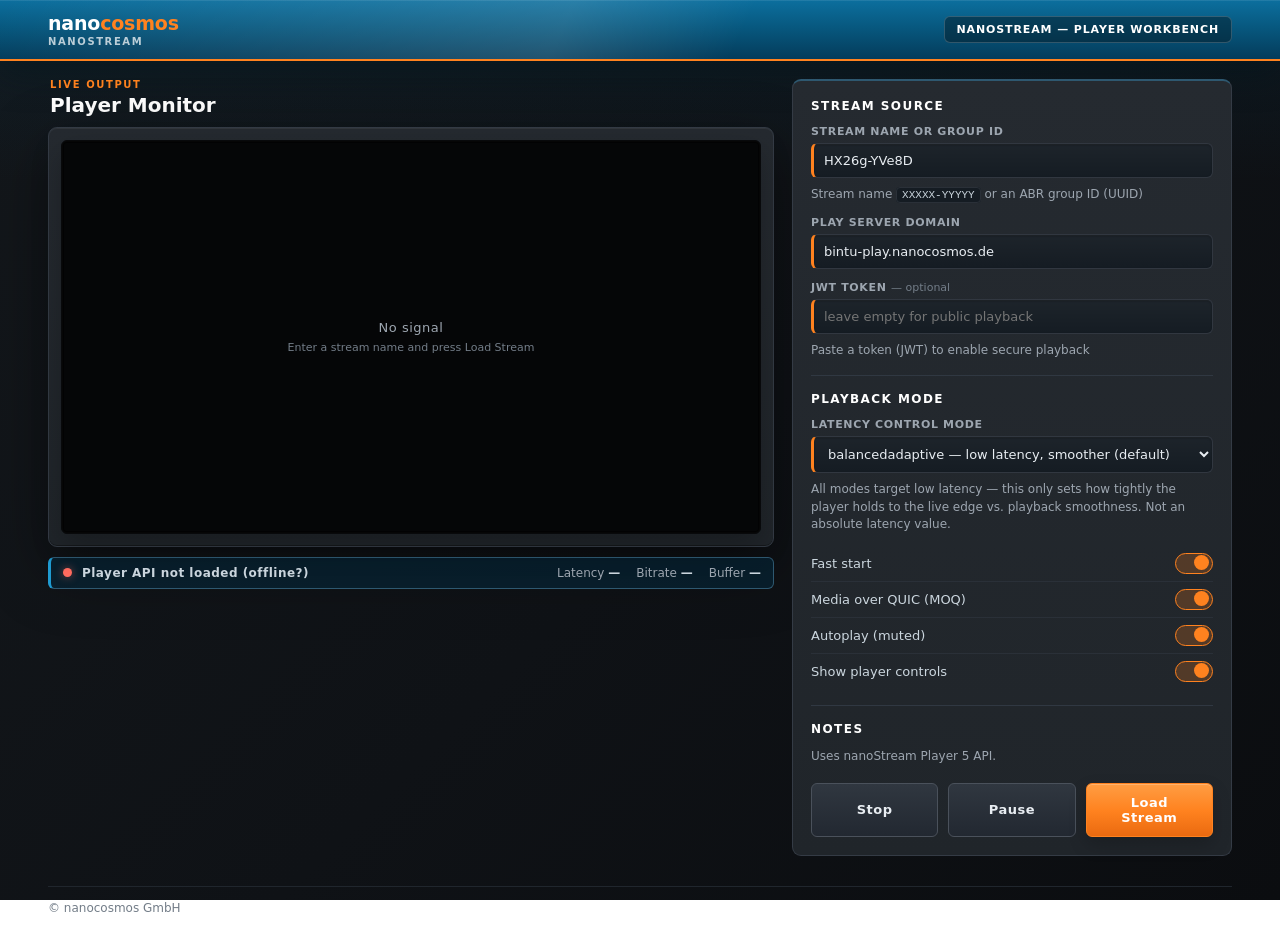
<file: skills/nanocosmos/nanostream-development/player/player-demo.html>
<!DOCTYPE html>
<html lang="en">
<head>
<meta charset="UTF-8" />
<meta name="viewport" content="width=device-width, initial-scale=1.0" />
<title>nanoStream Player — Demo Workbench</title>
<script src="https://demo.nanocosmos.de/nanoplayer/api/release/nanoplayer.5.min.js"></script>
<style>
  :root {
    --dns-bg-page: #0f1216;
    --dns-bg-page-deep: #0b0d10;
    --dns-bg-panel: #252a30;
    --dns-bg-panel-low: #20252a;
    --dns-bg-sunken: #101216;
    --dns-bg-control: #151b21;

    --dns-line: #313740;
    --dns-line-strong: #3a424c;
    --dns-line-blue: #2e5870;

    --dns-text: #e8edf2;
    --dns-text-soft: #cbd6de;
    --dns-muted: #9da6b0;
    --dns-dim: #737d88;

    --dns-brand-blue: #07587f;
    --dns-brand-blue-dark: #043c5b;
    --dns-status-blue: #1f9bd1;

    --dns-action-orange: #ff821f;
    --dns-action-orange-hi: #ff9d43;
    --dns-action-orange-low: #ea6a10;

    --dns-ok: #44c767;
    --dns-warn: #ffc15a;
    --dns-error: #ff6b5f;
  }

  * { box-sizing: border-box; }

  html, body { margin: 0; padding: 0; }

  body {
    font-family: "Inter", "Segoe UI", system-ui, -apple-system, sans-serif;
    background:
      linear-gradient(180deg, rgba(8, 72, 105, 0.16) 0, rgba(8, 72, 105, 0) 180px) fixed,
      linear-gradient(135deg, #13171b 0%, #0f1216 54%, #0b0d10 100%) fixed;
    color: var(--dns-text);
    min-height: 100vh;
    -webkit-font-smoothing: antialiased;
  }

  /* ---------- Header ---------- */
  .app-header {
    background:
      linear-gradient(115deg, transparent 0%, rgba(255,255,255,0.12) 44%, transparent 58%),
      linear-gradient(180deg, #0c6f9e 0%, #07587f 46%, #043c5b 100%);
    border-bottom: 2px solid var(--dns-action-orange);
    box-shadow:
      inset 0 1px 0 rgba(255,255,255,0.09),
      0 12px 36px rgba(2,20,28,0.48);
    padding: 12px 0;
  }
  .header-inner {
    width: min(calc(100% - 96px), 1520px);
    margin: 0 auto;
    display: flex;
    align-items: center;
    justify-content: space-between;
    gap: 16px;
  }
  .brand {
    display: flex;
    align-items: center;
    gap: 12px;
  }
  .brand-logo {
    font-size: 19px;
    font-weight: 800;
    letter-spacing: -0.01em;
    color: #fff;
  }
  .brand-logo span { color: var(--dns-action-orange); }
  .brand-eyebrow {
    font-size: 10px;
    font-weight: 700;
    letter-spacing: 0.16em;
    text-transform: uppercase;
    color: rgba(255,255,255,0.72);
    margin-top: 2px;
  }
  .mode-pill {
    font-size: 11px;
    font-weight: 700;
    letter-spacing: 0.08em;
    text-transform: uppercase;
    color: #fff;
    background: rgba(4,28,40,0.5);
    border: 1px solid rgba(255,255,255,0.18);
    border-radius: 6px;
    padding: 6px 12px;
  }

  /* ---------- Layout ---------- */
  .workbench {
    width: min(calc(100% - 96px), 1520px);
    margin: 18px auto 30px;
  }
  .workbench-layout {
    display: grid;
    grid-template-columns: minmax(720px, 1fr) minmax(390px, 440px);
    gap: 18px;
    align-items: start;
  }
  .preview-col { display: flex; flex-direction: column; gap: 10px; }

  /* ---------- Section headers ---------- */
  .col-head {
    display: flex;
    align-items: baseline;
    justify-content: space-between;
    gap: 12px;
    padding: 0 2px;
  }
  .panel-title {
    font-size: 20px;
    line-height: 1.2;
    color: #fff;
    margin: 0;
  }
  .eyebrow {
    font-size: 10px;
    font-weight: 700;
    letter-spacing: 0.16em;
    text-transform: uppercase;
    color: var(--dns-action-orange);
    margin: 0 0 3px;
  }

  /* ---------- Panels ---------- */
  .dns-panel {
    background: linear-gradient(180deg, #252a30 0%, #20252a 100%);
    border: 1px solid #343b45;
    border-radius: 9px;
    box-shadow:
      inset 0 1px 0 rgba(255,255,255,0.055),
      inset 0 -1px 0 rgba(0,0,0,0.36),
      0 22px 64px rgba(0,0,0,0.36);
  }
  .preview-panel { padding: 12px; }

  /* ---------- Monitor ---------- */
  .monitor {
    position: relative;
    width: 100%;
    aspect-ratio: 16 / 9;
    background: #050607;
    border: 1px solid #08090b;
    border-radius: 6px;
    overflow: hidden;
    box-shadow:
      inset 0 0 0 2px rgba(0,0,0,0.62),
      inset 0 0 0 1px rgba(255,255,255,0.04),
      0 12px 30px rgba(0,0,0,0.24);
  }
  #playerDiv { position: absolute; inset: 0; }
  .monitor-placeholder {
    position: absolute;
    inset: 0;
    display: flex;
    flex-direction: column;
    align-items: center;
    justify-content: center;
    gap: 6px;
    text-align: center;
    color: var(--dns-dim);
    pointer-events: none;
  }
  .monitor-placeholder .ph-title {
    font-size: 13px;
    letter-spacing: 0.04em;
    color: var(--dns-muted);
  }
  .monitor-placeholder .ph-sub { font-size: 11px; }

  /* ---------- Status strip ---------- */
  .status-strip {
    display: flex;
    align-items: center;
    gap: 10px;
    color: #cbd6de;
    background: rgba(4,42,61,0.54);
    border: 1px solid #2e5870;
    border-left: 3px solid var(--dns-status-blue);
    border-radius: 6px;
    padding: 8px 12px;
    font-size: 12px;
  }
  .status-dot {
    width: 9px; height: 9px; border-radius: 50%;
    background: var(--dns-dim);
    box-shadow: 0 0 0 3px rgba(255,255,255,0.03);
    flex: none;
  }
  .status-dot.live { background: var(--dns-ok); box-shadow: 0 0 8px rgba(68,199,103,0.6); }
  .status-dot.warn { background: var(--dns-warn); }
  .status-dot.error { background: var(--dns-error); box-shadow: 0 0 8px rgba(255,107,95,0.5); }
  .status-label { font-weight: 700; letter-spacing: 0.04em; }
  .status-stats { margin-left: auto; display: flex; gap: 16px; color: var(--dns-muted); }
  .status-stats b { color: var(--dns-text-soft); font-variant-numeric: tabular-nums; font-weight: 600; }

  /* ---------- Control rail ---------- */
  .control-rail {
    background: linear-gradient(180deg, #252a30 0%, #20252a 100%);
    border: 1px solid #343b45;
    border-top: 2px solid var(--dns-line-blue);
    border-radius: 9px;
    padding: 18px;
  }
  .control-section {
    border-top: 1px solid #303842;
    padding-top: 16px;
    margin-top: 16px;
  }
  .control-section:first-child { border-top: 0; margin-top: 0; padding-top: 0; }
  .section-label {
    font-size: 12px;
    font-weight: 700;
    letter-spacing: 0.12em;
    text-transform: uppercase;
    color: #fff;
    margin: 0 0 12px;
  }
  .field { margin-bottom: 12px; }
  .field:last-child { margin-bottom: 0; }
  .field label {
    display: block;
    font-size: 11px;
    font-weight: 600;
    letter-spacing: 0.06em;
    text-transform: uppercase;
    color: var(--dns-muted);
    margin-bottom: 5px;
  }
  input, select {
    width: 100%;
    color: var(--dns-text);
    font-family: inherit;
    font-size: 13px;
    background:
      linear-gradient(180deg, rgba(255,255,255,0.035), rgba(255,255,255,0)),
      #151c23;
    border: 1px solid #313740;
    border-left: 3px solid var(--dns-action-orange);
    border-radius: 6px;
    padding: 9px 10px;
    box-shadow:
      inset 0 1px 2px rgba(0,0,0,0.34),
      inset 0 1px 0 rgba(255,255,255,0.04);
  }
  input:focus, select:focus {
    outline: none;
    border-color: var(--dns-action-orange);
    box-shadow: 0 0 0 2px rgba(255,130,31,0.28), inset 0 1px 2px rgba(0,0,0,0.34);
  }
  .field-row { display: grid; grid-template-columns: 1fr 1fr; gap: 10px; }

  .help-text { font-size: 12px; line-height: 1.45; color: var(--dns-muted); margin: 8px 0 0; }
  .help-text code {
    font-family: ui-monospace, "SF Mono", Menlo, monospace;
    font-size: 11px;
    color: var(--dns-text-soft);
    background: #151c23;
    border: 1px solid #2a3038;
    border-radius: 4px;
    padding: 1px 5px;
  }

  /* ---------- Toggles ---------- */
  .toggle-row {
    display: flex; align-items: center; justify-content: space-between;
    padding: 7px 0;
    font-size: 13px; color: var(--dns-text-soft);
  }
  .toggle-row + .toggle-row { border-top: 1px solid #2a3038; }
  .switch { position: relative; width: 38px; height: 21px; flex: none; }
  .switch input { display: none; }
  .switch .track {
    position: absolute; inset: 0;
    background: #151c23; border: 1px solid #313740;
    border-radius: 11px; transition: all .15s;
  }
  .switch .knob {
    position: absolute; top: 2px; left: 2px;
    width: 15px; height: 15px; border-radius: 50%;
    background: var(--dns-dim); transition: all .15s;
  }
  .switch input:checked + .track { background: rgba(255,130,31,0.22); border-color: var(--dns-action-orange); }
  .switch input:checked + .track + .knob,
  .switch input:checked ~ .knob { background: var(--dns-action-orange); transform: translateX(17px); }

  /* ---------- Action strip ---------- */
  .action-strip { display: flex; gap: 10px; margin-top: 18px; }
  .btn {
    flex: 1;
    font-family: inherit;
    font-size: 13px;
    font-weight: 700;
    letter-spacing: 0.04em;
    padding: 11px 14px;
    border-radius: 6px;
    cursor: pointer;
    transition: filter .12s, transform .04s;
  }
  .btn:active { transform: translateY(1px); }
  .btn-primary {
    color: #fff;
    background: linear-gradient(180deg, #ff9d43 0%, #ff821f 52%, #ea6a10 100%);
    border: 1px solid #ff821f;
    box-shadow: inset 0 1px 0 rgba(255,255,255,0.22), 0 8px 18px rgba(0,0,0,0.18);
  }
  .btn-primary:hover { filter: brightness(1.06); }
  .btn-secondary {
    color: #e8edf2;
    background: linear-gradient(180deg, #303740 0%, #222831 100%);
    border: 1px solid #4a515b;
  }
  .btn-secondary:hover { filter: brightness(1.12); }

  /* ---------- Footer / version stamp ---------- */
  .app-footer {
    width: min(calc(100% - 96px), 1520px);
    margin: 24px auto 18px;
    padding-top: 14px;
    border-top: 1px solid #20262d;
    color: var(--dns-dim);
    font-size: 12px;
    display: flex;
    justify-content: space-between;
    align-items: baseline;
    gap: 16px;
  }
  .app-footer a { color: var(--dns-muted); text-decoration: none; }
  .app-footer a:hover { color: var(--dns-text-soft); }
  .page-version {
    display: flex;
    gap: 0.5rem;
    font-size: 0.75rem;
    color: rgba(255, 255, 255, 0.45);
    letter-spacing: 0.02em;
  }

  /* ---------- Responsive ---------- */
  @media (max-width: 1080px) {
    .header-inner, .workbench { width: calc(100% - 32px); }
    .workbench-layout { grid-template-columns: 1fr; }
    .mode-pill { display: none; }
  }
</style>
</head>
<body>

  <header class="app-header">
    <div class="header-inner">
      <div class="brand">
        <div>
          <div class="brand-logo">nano<span>cosmos</span></div>
          <div class="brand-eyebrow">nanoStream</div>
        </div>
      </div>
      <div class="mode-pill" id="enginePill">nanoStream — Player Workbench</div>
    </div>
  </header>

  <main class="workbench">
    <div class="workbench-layout">

      <!-- Preview / Monitor -->
      <section class="preview-col">
        <div class="col-head">
          <div>
            <p class="eyebrow">Live Output</p>
            <h1 class="panel-title">Player Monitor</h1>
          </div>
        </div>

        <div class="dns-panel preview-panel">
          <div class="monitor">
            <div id="playerDiv"></div>
            <div class="monitor-placeholder" id="placeholder">
              <div class="ph-title">No signal</div>
              <div class="ph-sub">Enter a stream name and press Load Stream</div>
            </div>
          </div>
        </div>

        <div class="status-strip">
          <span class="status-dot" id="statusDot"></span>
          <span class="status-label" id="statusLabel">Idle</span>
          <span class="status-stats">
            <span>Latency <b id="statLatency">—</b></span>
            <span>Bitrate <b id="statBitrate">—</b></span>
            <span>Buffer <b id="statBuffer">—</b></span>
          </span>
        </div>
      </section>

      <!-- Control Rail -->
      <aside class="control-rail">
        <div class="control-section">
          <p class="section-label">Stream Source</p>
          <div class="field">
            <label for="streamName">Stream Name or Group ID</label>
            <input id="streamName" type="text" value="HX26g-YVe8D" spellcheck="false" />
            <p class="help-text">Stream name <code>XXXXX-YYYYY</code> or an ABR group ID (UUID)</p>
          </div>
          <div class="field">
            <label for="serverDomain">Play Server Domain</label>
            <input id="serverDomain" type="text" value="bintu-play.nanocosmos.de" spellcheck="false" />
          </div>
          <div class="field">
            <label for="jwtoken">JWT Token <span style="color:var(--dns-dim);font-weight:400;text-transform:none;letter-spacing:0">— optional</span></label>
            <input id="jwtoken" type="text" value="" placeholder="leave empty for public playback" spellcheck="false" />
            <p class="help-text">Paste a token (JWT) to enable secure playback</p>
          </div>
        </div>

        <div class="control-section">
          <p class="section-label">Playback Mode</p>
          <div class="field">
            <label for="latencyMode">Latency Control Mode</label>
            <select id="latencyMode">
              <option value="fastadaptive">fastadaptive — tracks the live edge most aggressively</option>
              <option value="balancedadaptive" selected>balancedadaptive — low latency, smoother (default)</option>
              <option value="classic">classic — buffer-based, most stable</option>
            </select>
            <p class="help-text">All modes target low latency — this only sets how tightly the player holds to the live edge vs. playback smoothness. Not an absolute latency value.</p>
          </div>
          <div class="toggle-row">
            <span>Fast start</span>
            <label class="switch"><input type="checkbox" id="optFaststart" checked /><span class="track"></span><span class="knob"></span></label>
          </div>
          <div class="toggle-row">
            <span>Media over QUIC (MOQ)</span>
            <label class="switch"><input type="checkbox" id="optMoq" checked /><span class="track"></span><span class="knob"></span></label>
          </div>
          <div class="toggle-row">
            <span>Autoplay (muted)</span>
            <label class="switch"><input type="checkbox" id="optAutoplay" checked /><span class="track"></span><span class="knob"></span></label>
          </div>
          <div class="toggle-row">
            <span>Show player controls</span>
            <label class="switch"><input type="checkbox" id="optControls" checked /><span class="track"></span><span class="knob"></span></label>
          </div>
        </div>

        <div class="control-section">
          <p class="section-label">Notes</p>
          <p class="help-text">Uses nanoStream Player 5 API. </p>
        </div>

        <div class="action-strip">
          <button class="btn btn-secondary" id="btnUnload">Stop</button>
          <button class="btn btn-secondary" id="btnPause">Pause</button>
          <button class="btn btn-primary" id="btnLoad">Load Stream</button>
        </div>
      </aside>

    </div>
  </main>

  <footer class="app-footer">
    <span>&copy; nanocosmos GmbH</span>
    <div class="page-version" aria-label="Page version">
      <span>v<!-- version -->1.0.0<!-- /version --></span>
      <span aria-hidden="true">·</span>
      <span>Updated <!-- updated -->2026-06-05<!-- /updated --></span>
    </div>
  </footer>

<script>
(function () {
  var player = null;

  var dot = document.getElementById('statusDot');
  var label = document.getElementById('statusLabel');
  var placeholder = document.getElementById('placeholder');
  var enginePill = document.getElementById('enginePill');

  function setStatus(state, text) {
    dot.className = 'status-dot' + (state ? ' ' + state : '');
    label.textContent = text;
  }

  function buildConfig() {
    // Value is the API latencyControlMode literal: "fastadaptive" | "balancedadaptive" | "classic".
    var latencyControlMode = document.getElementById('latencyMode').value;

    var input = document.getElementById('streamName').value.trim();

    // Auto-detect security: any non-empty JWT enables token-secure playback.
    var jwt = document.getElementById('jwtoken').value.trim();
    var security = jwt ? { jwtoken: jwt } : {};

    // Base source — defaults/general stay regardless of source type (matches reference player.html).
    var source = {
      defaults: { service: 'bintu' },
      general: { serverDomain: document.getElementById('serverDomain').value.trim() },
      // adaption.rule controls how aggressively the player switches ABR renditions
      // (deviationOfMean | deviationOfMean2 | none) — it is NOT an ABR on/off switch.
      options: { switch: { timeout: 10 }, adaption: { rule: 'deviationOfMean2' } },
      startIndex: 0
    };

    // Auto-detect source type: a UUID is a stream ID / ABR group ID, otherwise a stream name.
    var isId = /^[0-9a-f]{8}-[0-9a-f]{4}-[0-9a-f]{4}-[0-9a-f]{4}-[0-9a-f]{12}$/i.test(input);
    if (isId) {
      // Stream ID or group ID — resolved via the bintu API.
      source.group = { id: input, apiurl: 'https://bintu.nanocosmos.de', security: security };
    } else {
      // Stream name like XXXXX-YYYYY — played from the h5live edge.
      source.entries = [{ h5live: { rtmp: { streamname: input }, security: security } }];
    }

    return {
      source: source,
      playback: {
        autoplay: document.getElementById('optAutoplay').checked,
        automute: true,
        muted: true,
        enableMediaOverQuic: document.getElementById('optMoq').checked,
        faststart: document.getElementById('optFaststart').checked,
        metadata: true,
        latencyControlMode: latencyControlMode
      },
      style: {
        scaling: 'fill',
        width: '100%',
        height: '100%',
        controls: document.getElementById('optControls').checked,
        interactive: document.getElementById('optControls').checked,
        view: true,
        displayMutedAutoplay: true
      },
      events: {
        onReady: function () { setStatus('warn', 'Connecting…'); },
        onPlay: function () {
          placeholder.style.display = 'none';
          setStatus('live', 'Live');
          setPauseBtn(true);
        },
        onPause: function () { setStatus('warn', 'Paused'); setPauseBtn(false); },
        onError: function (e) {
          var d = e && e.data;
          var msg = d && (d.message || d.code || (d.error && (d.error.message || d.error.code)));
          setStatus('error', 'Error: ' + (msg || 'playback failed'));
          setPauseBtn(false);
        },
        onStreamInfo: function () { placeholder.style.display = 'none'; setStatus('warn', 'Stream found — buffering'); },
        onStreamInfoError: function () {
          setStatus('error', 'Stream not found or offline: ' + document.getElementById('streamName').value.trim());
        },
        onStats: function (e) { updateStats(e && e.data && e.data.stats); }
      }
    };
  }

  // Defensive: nanoPlayer stats field names vary; read what's present, fall back to —.
  function pick(obj, keys) {
    if (!obj) return null;
    for (var i = 0; i < keys.length; i++) {
      if (obj[keys[i]] != null && !isNaN(obj[keys[i]])) return Number(obj[keys[i]]);
    }
    return null;
  }
  function updateStats(s) {
    var lat = pick(s, ['latency', 'latencyVideo', 'currentLatency']);
    var br = pick(s, ['bitrate', 'playoutBitrate', 'videoBitrate', 'qosBitrateRendered']);
    var buf = pick(s, ['buffer', 'bufferDelay', 'bufferLength']);
    document.getElementById('statLatency').textContent = lat != null ? lat.toFixed(2) + ' s' : '—';
    document.getElementById('statBitrate').textContent = br != null ? Math.round(br) + ' kbps' : '—';
    document.getElementById('statBuffer').textContent = buf != null ? buf.toFixed(2) + ' s' : '—';
  }
  function resetStats() {
    document.getElementById('statLatency').textContent = '—';
    document.getElementById('statBitrate').textContent = '—';
    document.getElementById('statBuffer').textContent = '—';
  }

  function load() {
    if (typeof NanoPlayer === 'undefined') {
      setStatus('error', 'Player API not loaded (offline?)');
      return;
    }
    if (!document.getElementById('streamName').value.trim()) {
      setStatus('error', 'Enter a stream name or group ID first.');
      return;
    }
    unload();
    setStatus('warn', 'Initializing…');
    player = new NanoPlayer('playerDiv');
    var mode = document.getElementById('latencyMode').value;
    var input = document.getElementById('streamName').value.trim();
    var isId = /^[0-9a-f]{8}-[0-9a-f]{4}-[0-9a-f]{4}-[0-9a-f]{4}-[0-9a-f]{12}$/i.test(input);
    var secLabel = document.getElementById('jwtoken').value.trim() ? ' · JWT' : '';
    enginePill.textContent = 'nanoStream — ' + mode +
      (isId ? ' · ID' : '') + secLabel;
    player.setup(buildConfig()).then(function () {
      setStatus('warn', 'Ready');
    }).catch(function (e) {
      setStatus('error', 'Setup failed: ' + (e && e.message ? e.message : 'unknown'));
    });
  }

  function unload() {
    resetStats();
    if (player && player.destroy) { try { player.destroy(); } catch (e) {} }
    player = null;
    placeholder.style.display = 'flex';
    setStatus('', 'Idle');
    enginePill.textContent = 'nanoStream — Player Workbench';
    setPauseBtn(false);
  }

  // Pause / resume toggle.
  var isPlaying = false;
  var btnPause = document.getElementById('btnPause');
  function setPauseBtn(playing) {
    isPlaying = playing;
    btnPause.textContent = playing ? 'Pause' : 'Resume';
  }
  function togglePause() {
    if (!player) return;
    try {
      if (isPlaying) { player.pause(); } else { player.play(); }
    } catch (e) {}
  }
  btnPause.addEventListener('click', togglePause);

  document.getElementById('btnLoad').addEventListener('click', load);
  document.getElementById('btnUnload').addEventListener('click', unload);

  // Restart the player when a config-time switch/select changes (only if already loaded).
  ['optAutoplay', 'optFaststart', 'optMoq', 'optControls', 'latencyMode'].forEach(function (id) {
    document.getElementById(id).addEventListener('change', function () {
      if (player) load();
    });
  });

  // Prefill from URL params:  ?stream=XXXXX-YYYYY | ?stream=<uuid> | ?token=... (alias ?jwtoken=) | ?server=...
  function applyUrlParams() {
    var p = new URLSearchParams(window.location.search);
    var stream = p.get('stream');
    var token = p.get('token') || p.get('jwtoken');
    var server = p.get('server');
    if (stream) document.getElementById('streamName').value = stream;
    if (token) document.getElementById('jwtoken').value = token;
    if (server) document.getElementById('serverDomain').value = server;
  }

  // Apply params, then auto-load on open.
  function init() { applyUrlParams(); load(); }
  if (document.readyState === 'loading') {
    document.addEventListener('DOMContentLoaded', init);
  } else {
    init();
  }
})();
</script>
</body>
</html>
</file>
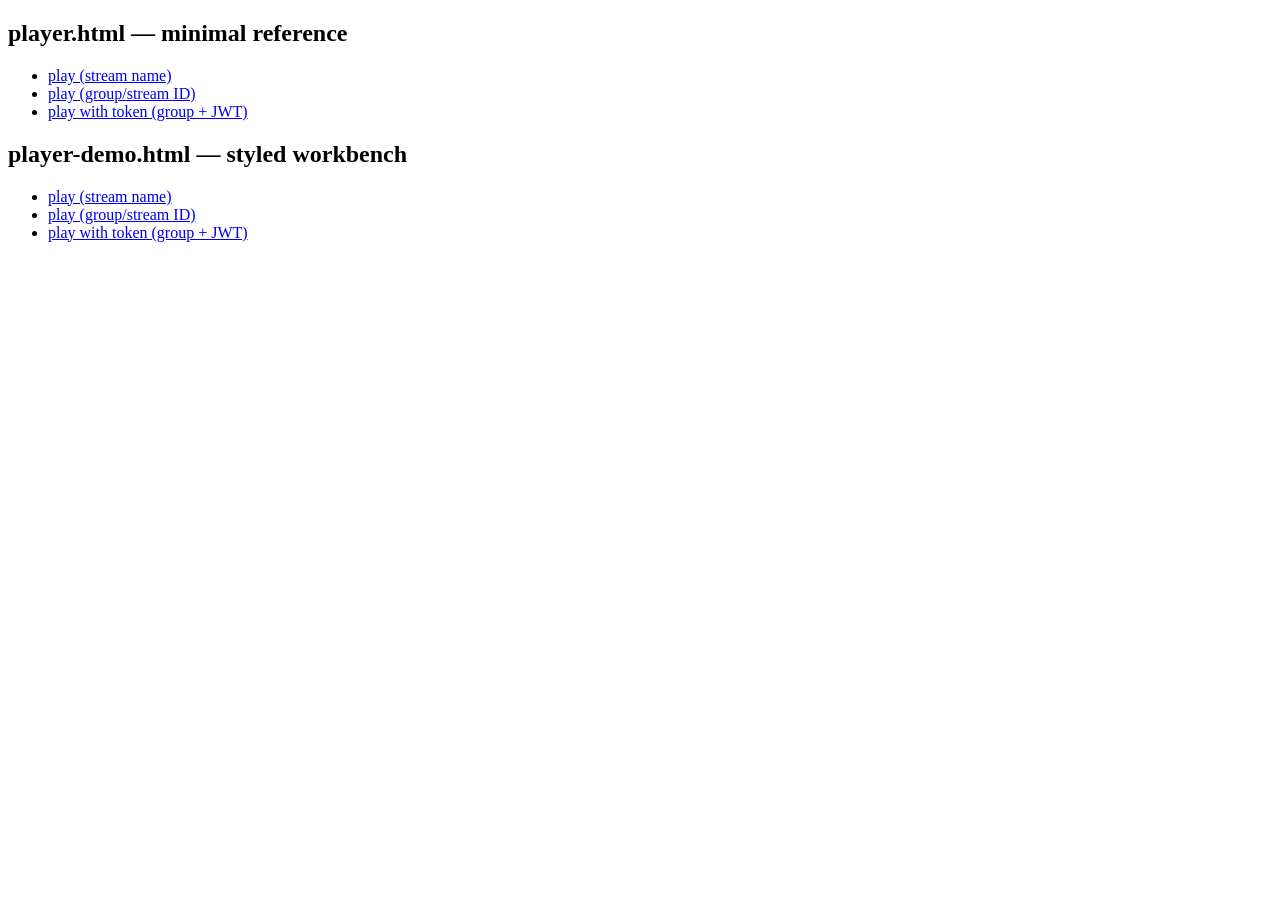
<file: skills/nanocosmos/nanostream-development/player/player-test.html>
<!doctype html>
<html lang="en">
<head>
  <meta charset="UTF-8">
  <title>nanoStream Player tests</title>
</head>
<body>
  <!-- The JWTs below are playback tokens and may be expired (low risk, unlike
       API keys). Check the exp claim before use; mint a fresh token if needed. -->
  <h2>player.html — minimal reference</h2>
  <ul>
    <li><a href="player.html?stream=HX26g-YVe8D">play (stream name)</a>
    <li><a href="player.html?stream=b6638d50-3581-4349-8fb2-59b3406c2dde">play (group/stream ID)</a>
    <li><a href="player.html?stream=b6638d50-3581-4349-8fb2-59b3406c2dde&jwtoken=eyJhbGciOiJFZERTQSIsImtpZCI6Im5hbm9feDI1NTE5IiwidHlwIjoiSldUIn0.[base64].tIzVOOsLFLrgfIzhDisqiOWIQAUnWdfiTZ2GCzPPZU0qaR5j19Jc9FvFXZcg1fqzv6qCkQLeSfrbKUZKKYbbDw">play with token (group + JWT)</a>
  </ul>

  <h2>player-demo.html — styled workbench</h2>
  <ul>
    <li><a href="player-demo.html?stream=HX26g-YVe8D">play (stream name)</a>
    <li><a href="player-demo.html?stream=b6638d50-3581-4349-8fb2-59b3406c2dde">play (group/stream ID)</a>
    <li><a href="player-demo.html?stream=b6638d50-3581-4349-8fb2-59b3406c2dde&jwtoken=eyJhbGciOiJFZERTQSIsImtpZCI6Im5hbm9feDI1NTE5IiwidHlwIjoiSldUIn0.[base64].tIzVOOsLFLrgfIzhDisqiOWIQAUnWdfiTZ2GCzPPZU0qaR5j19Jc9FvFXZcg1fqzv6qCkQLeSfrbKUZKKYbbDw">play with token (group + JWT)</a>
  </ul>
</body>
</html>
</file>
